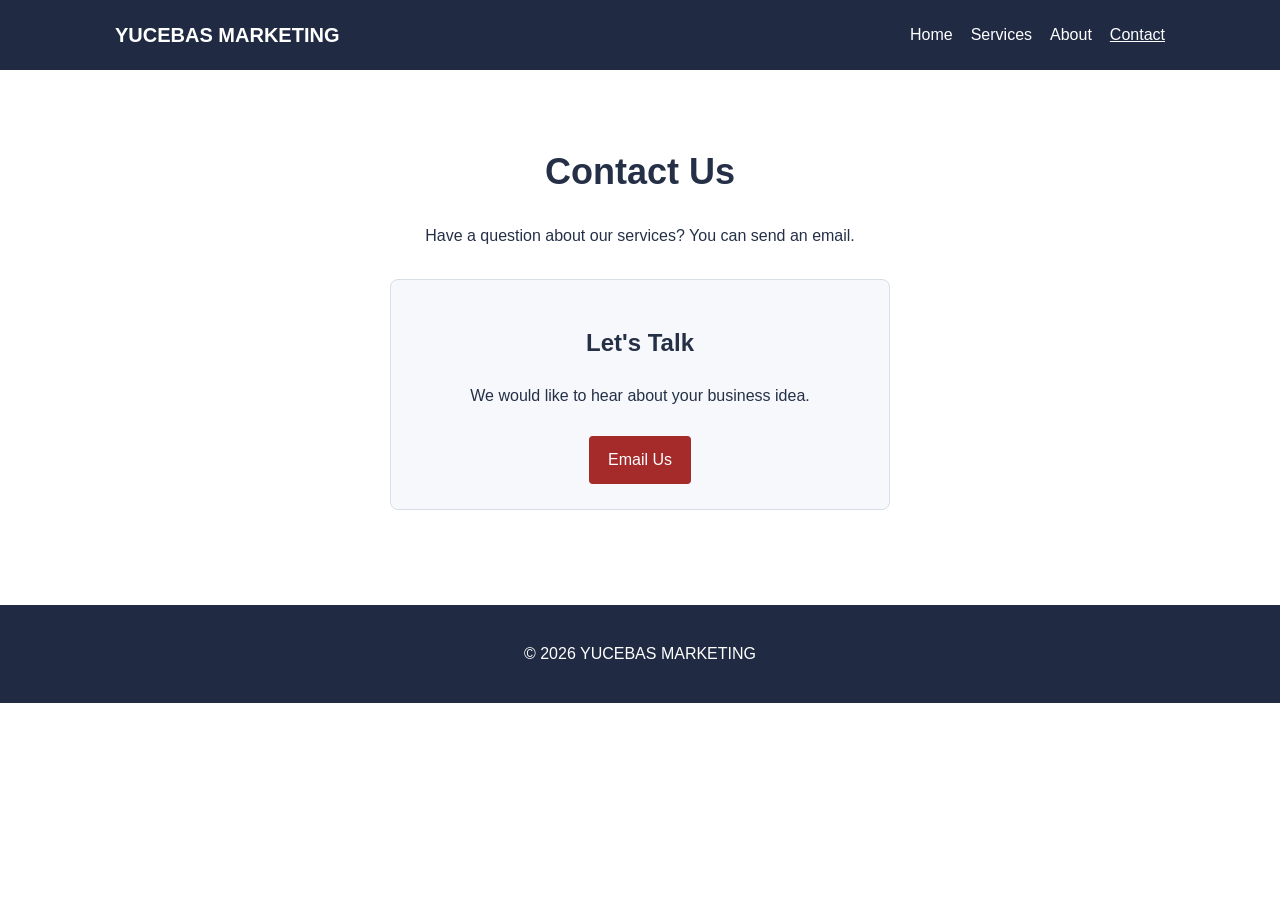
<file: contact.html>
<!DOCTYPE html>
<html lang="en">
<head>
  <meta charset="UTF-8">
  <meta name="viewport" content="width=device-width, initial-scale=1.0">
  <title>Contact | YUCEBAS MARKETING</title>
  <link rel="stylesheet" href="style.css">
</head>
<body>
  <header>
    <div class="container header-row">
      <a class="logo" href="index.html">YUCEBAS MARKETING</a>
      <nav aria-label="Main navigation"><a href="index.html">Home</a><a href="services.html">Services</a><a href="about.html">About</a><a href="contact.html" class="active">Contact</a></nav>
    </div>
  </header>
  <main>
    <section class="container section contact"><h1>Contact Us</h1>
    <p>Have a question about our services? You can send an email.</p>
    <div class="contact-box"><h2>Let's Talk</h2><p>We would like to hear about your business idea.</p>
    <a class="button" href="mailto:yucebasomerfaruk123@gmail.com?subject=Marketing%20enquiry">Email Us</a></div>
  </main>
  </section>
<footer><p>© 2026 YUCEBAS MARKETING</p></footer>
</body>
</html>
</file>
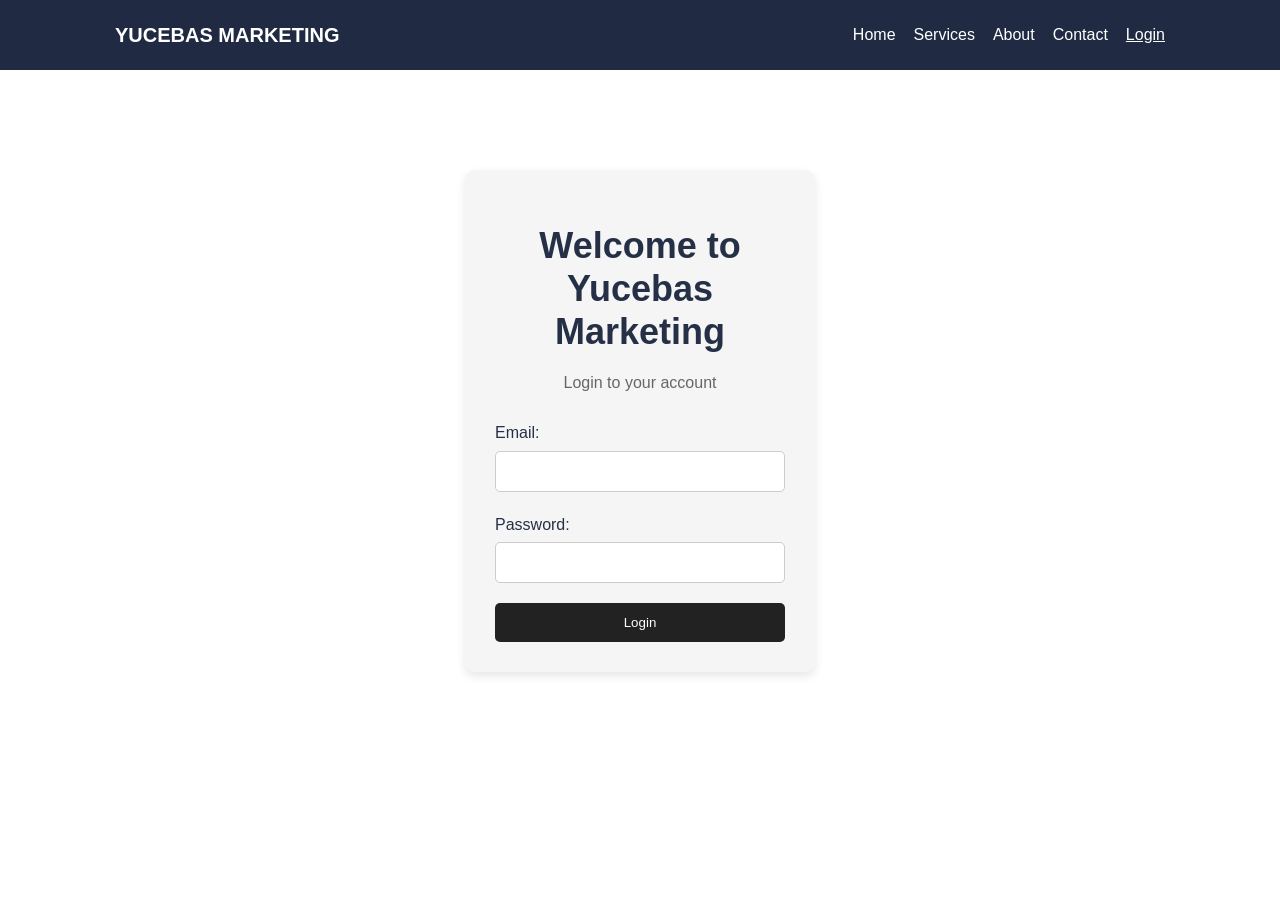
<file: login.html>
<!DOCTYPE html>
<html lang="en">
<head>
  <meta charset="UTF-8">
  <meta name="viewport" content="width=device-width, initial-scale=1.0">
  <title>LOGIN | YUCEBAS MARKETING</title>
  <link rel="stylesheet" href="style.css">
</head>
<body>
<header>
    <div class="container header-row">
        <a class="logo" href="index.html">
            YUCEBAS MARKETING
        </a>
        <nav>
            <a href="index.html">Home</a>
            <a href="services.html">Services</a>
            <a href="about.html">About</a>
            <a href="contact.html">Contact</a>
            <a href="login.html" class="active">Login</a>
        </nav>
    </div>
</header>
  <body>
  <div class="login-container">
    <h1>Welcome to Yucebas Marketing</h1>
    <p>Login to your account</p>

    <form>
        <label for="email">Email:</label>
        <input type="email" id="email" required>

        <label for="password">Password:</label>
        <input type="password" id="password" required>

        <button type="submit">Login</button>
    </form>
</div>
</body>
</html>
</file>
<file: style.css>
/* YUCEBAS MARKETING - basic CSS website */
* { box-sizing: border-box; }
body { margin: 0; font-family: Arial, sans-serif; color: #253047; background: #fff; line-height: 1.6; }
.container { width: 90%; max-width: 1050px; margin: auto; }
header { background: #202b43; color: white; }
.header-row { display: flex; align-items: center; justify-content: space-between; gap: 15px; padding: 19px 0; }
.logo { color: white; text-decoration: none; font-weight: bold; font-size: 20px; }
nav { display: flex; flex-wrap: wrap; gap: 18px; }
nav a { color: white; text-decoration: none; }
nav a:hover, nav a.active { text-decoration: underline; }
h1 { font-size: 36px; line-height: 1.2; }
h2 { font-size: 24px; }
.hero { display: grid; grid-template-columns: 1fr 1fr; gap: 30px; align-items: center; padding-top: 65px; padding-bottom: 65px; }
.hero img, .split img { width: 100%; height: 320px; object-fit: cover; border-radius: 8px; }
.button { display: inline-block; background: #a52a2a; color: white; text-decoration: none; border-radius: 4px; padding: 11px 19px; margin-top: 12px; }
.button:hover { background: #822020; }
.section { padding-top: 50px; padding-bottom: 65px; }
.cards { display: flex; gap: 20px; margin-top: 26px; }
.card { flex: 1; border: 1px solid #d8dee8; border-radius: 7px; padding: 20px; background: #f6f8fc; }
.card h2, .card h3 { margin-top: 12px; }
.service-cards .card { padding: 12px 12px 20px; }
.service-cards img { width: 100%; height: 170px; object-fit: cover; border-radius: 4px; }
.split { display: grid; grid-template-columns: 1fr 1fr; gap: 40px; align-items: center; }
.contact { text-align: center; }
.contact-box { background: #f6f8fc; border: 1px solid #d8dee8; border-radius: 8px; max-width: 500px; padding: 25px; margin: 30px auto; }
.small-note { color: #555; font-size: 14px; }
.section-note { margin-top: 28px; }
footer { background: #202b43; color: white; text-align: center; padding: 20px; }
@media (max-width: 700px) {
  .header-row { flex-direction: column; align-items: flex-start; }
  nav { gap: 12px; }
  .hero, .split { grid-template-columns: 1fr; }
  .cards { flex-direction: column; }
  h1 { font-size: 29px; }
  .hero { padding-top: 35px; }
}
.login-container {
    width: 350px;
    max-width: 90%;
    margin: 100px auto;
    padding: 30px;
    background-color: #f5f5f5;
    border-radius: 10px;
    box-shadow: 0 4px 10px rgba(0, 0, 0, 0.1);
    text-align: center;
}
.login-container h1 {
    margin-bottom: 10px;
}

.login-container p {
    margin-bottom: 25px;
    color: #666;
}
.login-container label {
    display: block;
    text-align: left;
    margin-bottom: 5px;
}
.login-container input {
    width: 100%;
    padding: 12px;
    margin-bottom: 20px;
    border: 1px solid #ccc;
    border-radius: 5px;
    box-sizing: border-box;
}
.login-container button {
    width: 100%;
    padding: 12px;
    background-color: #222;
    color: white;
    border: none;
    border-radius: 5px;
    cursor: pointer;
}
.login-container button:hover {
    background-color: #444;
}
</file>
